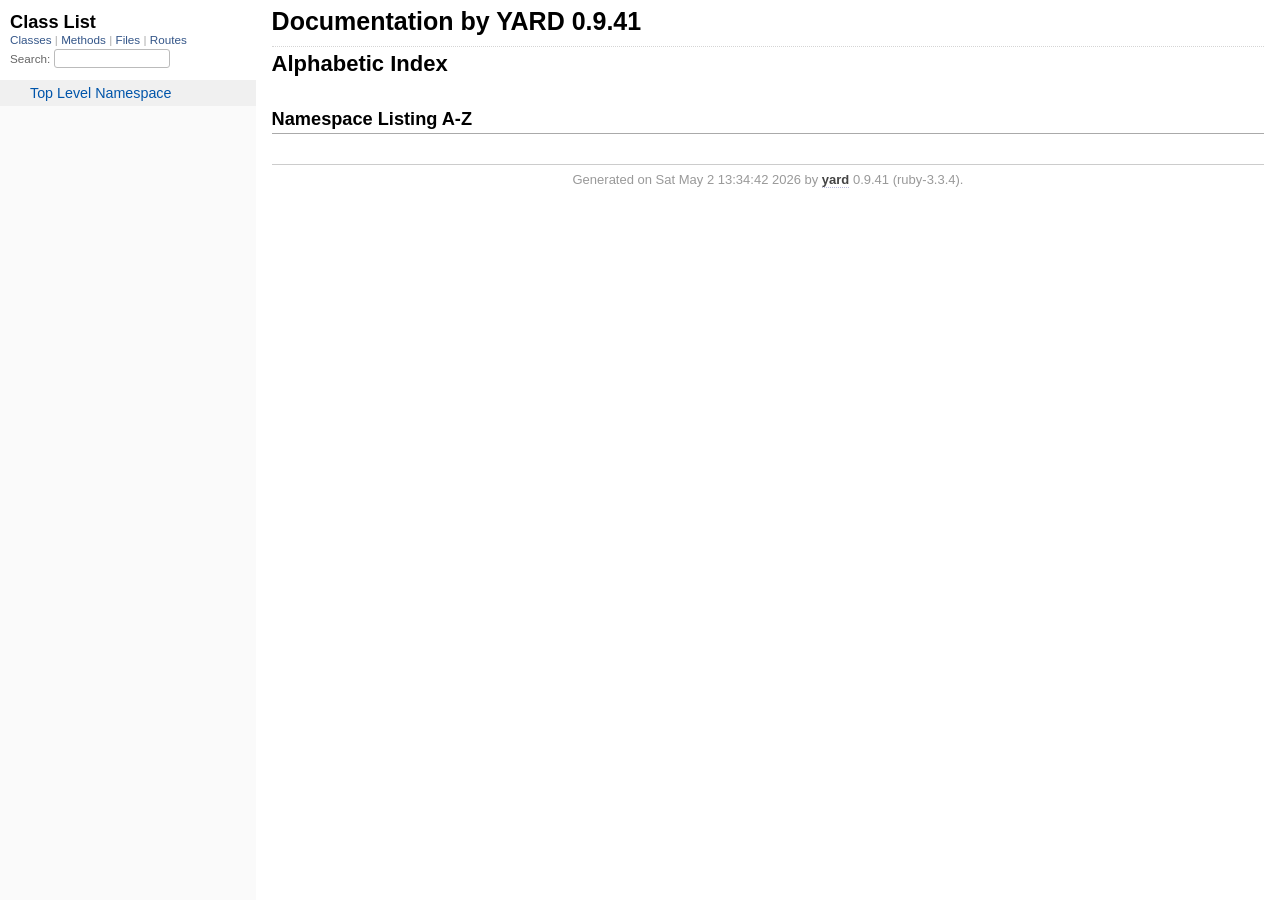
<file: .yardoc/doc/index.html>
<!DOCTYPE html>
<html>
  <head>
    <meta charset="utf-8">
<meta name="viewport" content="width=device-width, initial-scale=1.0">
<title>
  Documentation by YARD 0.9.41
  
</title>

  <link rel="stylesheet" href="css/style.css" type="text/css">

  <link rel="stylesheet" href="css/common.css" type="text/css">

<script type="text/javascript">
  pathId = null;
  relpath = '';
</script>


  <script type="text/javascript" charset="utf-8" src="js/jquery.js"></script>

  <script type="text/javascript" charset="utf-8" src="js/app.js"></script>

  <script type="text/javascript" charset="utf-8" src="js/custom.js"></script>


  </head>
  <body>
    <div class="nav_wrap">
      <iframe id="nav" src="class_list.html?1"></iframe>
      <div id="resizer"></div>
    </div>

    <div id="main" tabindex="-1">
      <div id="main_progress" aria-hidden="true"></div>
      <div id="header">
        <div id="menu">
  
</div>

        <div id="search">
  
    <a class="full_list_link" id="class_list_link"
        href="class_list.html">

        <svg width="24" height="24">
          <rect x="0" y="4" width="24" height="4" rx="1" ry="1"></rect>
          <rect x="0" y="12" width="24" height="4" rx="1" ry="1"></rect>
          <rect x="0" y="20" width="24" height="4" rx="1" ry="1"></rect>
        </svg>
    </a>
  
</div>
        <div class="clear"></div>
      </div>

      <div id="content"><h1 class="noborder title">Documentation by YARD 0.9.41</h1>
<div id="listing">
  <h1 class="alphaindex">Alphabetic Index</h1>
  
<div class="clear"></div>
<h2>Namespace Listing A-Z</h2>




<table>
  <tr>
    <td valign='top' width="33%">
      
    </td>
  </tr>
</table>

</div>

</div>

      <div id="footer">
  Generated on Sat May  2 13:34:42 2026 by
  <a href="https://yardoc.org" title="Yay! A Ruby Documentation Tool" target="_parent">yard</a>
  0.9.41 (ruby-3.3.4).
</div>

    </div>
  </body>
</html>
</file>
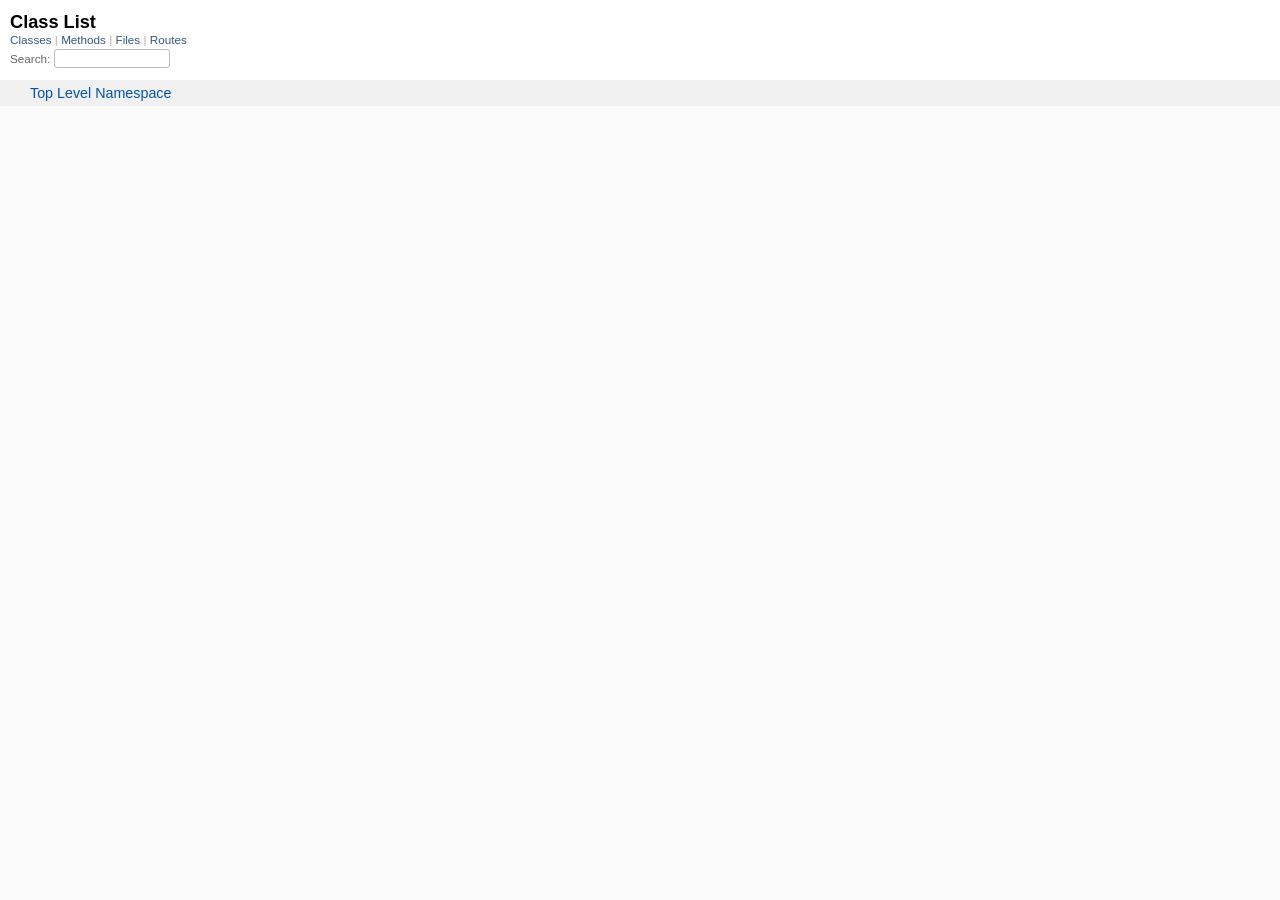
<file: .yardoc/doc/class_list.html>
<!DOCTYPE html>
<html >
  <head>
    <meta name="viewport" content="width=device-width, initial-scale=1.0">
    <meta charset="utf-8">
    
      <link rel="stylesheet" href="css/full_list.css" type="text/css" media="screen">
    
      <link rel="stylesheet" href="css/common.css" type="text/css" media="screen">
    

    
      <script type="text/javascript" charset="utf-8" src="js/jquery.js"></script>
    
      <script type="text/javascript" charset="utf-8" src="js/full_list.js"></script>
    

    <title>Class List</title>
    <base id="base_target" target="_parent">
  </head>
  <body>
    <div id="content">
      <div class="fixed_header">
        <h1 id="full_list_header">Class List</h1>
        <div id="full_list_nav">
          
            <span><a target="_self" href="class_list.html">
              Classes
            </a></span>
          
            <span><a target="_self" href="method_list.html">
              Methods
            </a></span>
          
            <span><a target="_self" href="file_list.html">
              Files
            </a></span>
          
            <span><a target="_self" href="route_list.html">
              Routes
            </a></span>
          
        </div>

        <div id="search">
          <label for="search-class">Search:</label>
          <input id="search-class" type="text">
        </div>
      </div>

      <ul id="full_list" class="class">
        <li id="object_" class="odd"><div class="item" style="padding-left:30px"><span class='object_link'><a href="top-level-namespace.html" title="Top Level Namespace (root)">Top Level Namespace</a></span></div></li>


      </ul>
    </div>
  </body>
</html>
</file>
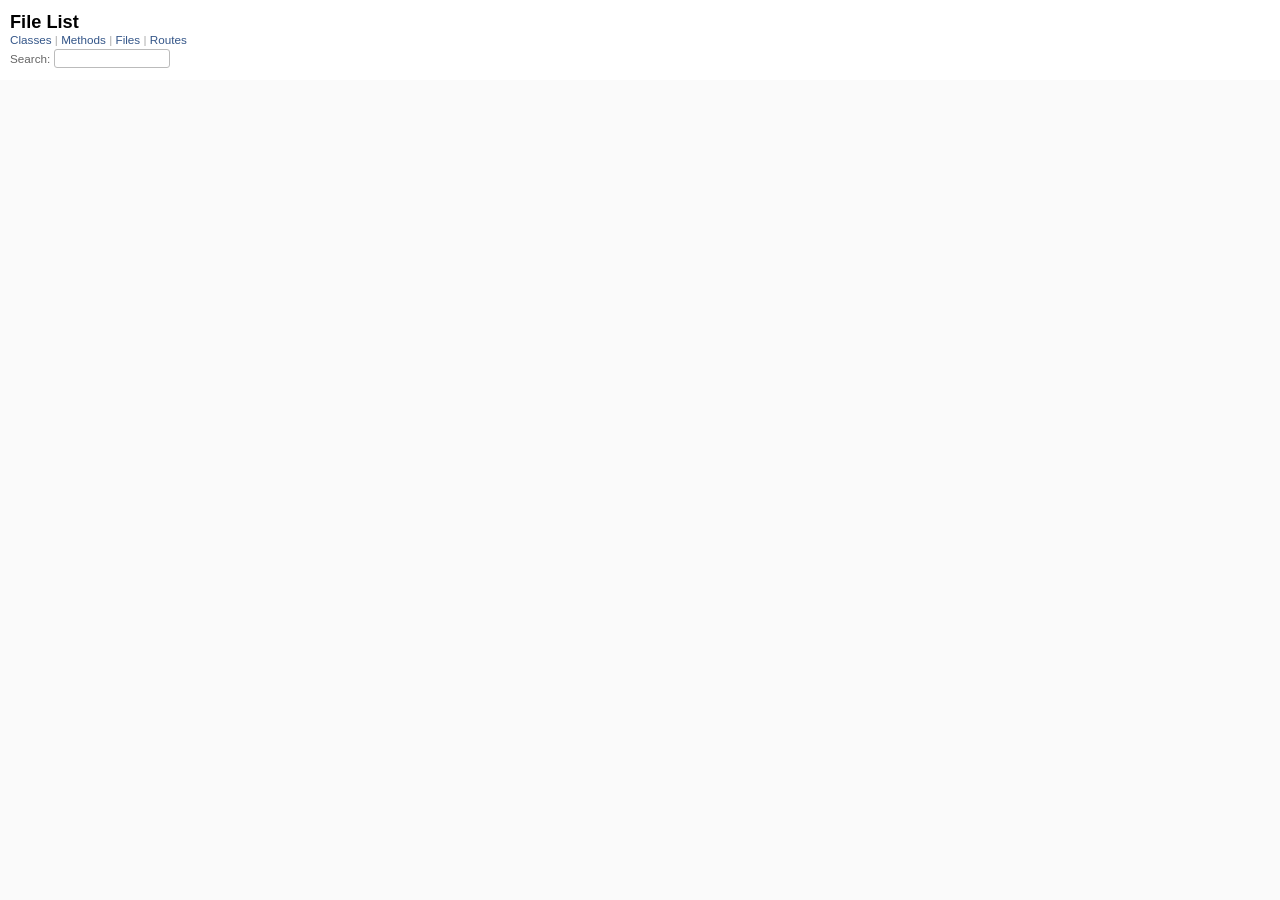
<file: .yardoc/doc/file_list.html>
<!DOCTYPE html>
<html >
  <head>
    <meta name="viewport" content="width=device-width, initial-scale=1.0">
    <meta charset="utf-8">
    
      <link rel="stylesheet" href="css/full_list.css" type="text/css" media="screen">
    
      <link rel="stylesheet" href="css/common.css" type="text/css" media="screen">
    

    
      <script type="text/javascript" charset="utf-8" src="js/jquery.js"></script>
    
      <script type="text/javascript" charset="utf-8" src="js/full_list.js"></script>
    

    <title>File List</title>
    <base id="base_target" target="_parent">
  </head>
  <body>
    <div id="content">
      <div class="fixed_header">
        <h1 id="full_list_header">File List</h1>
        <div id="full_list_nav">
          
            <span><a target="_self" href="class_list.html">
              Classes
            </a></span>
          
            <span><a target="_self" href="method_list.html">
              Methods
            </a></span>
          
            <span><a target="_self" href="file_list.html">
              Files
            </a></span>
          
            <span><a target="_self" href="route_list.html">
              Routes
            </a></span>
          
        </div>

        <div id="search">
          <label for="search-class">Search:</label>
          <input id="search-class" type="text">
        </div>
      </div>

      <ul id="full_list" class="file">
        


      </ul>
    </div>
  </body>
</html>
</file>
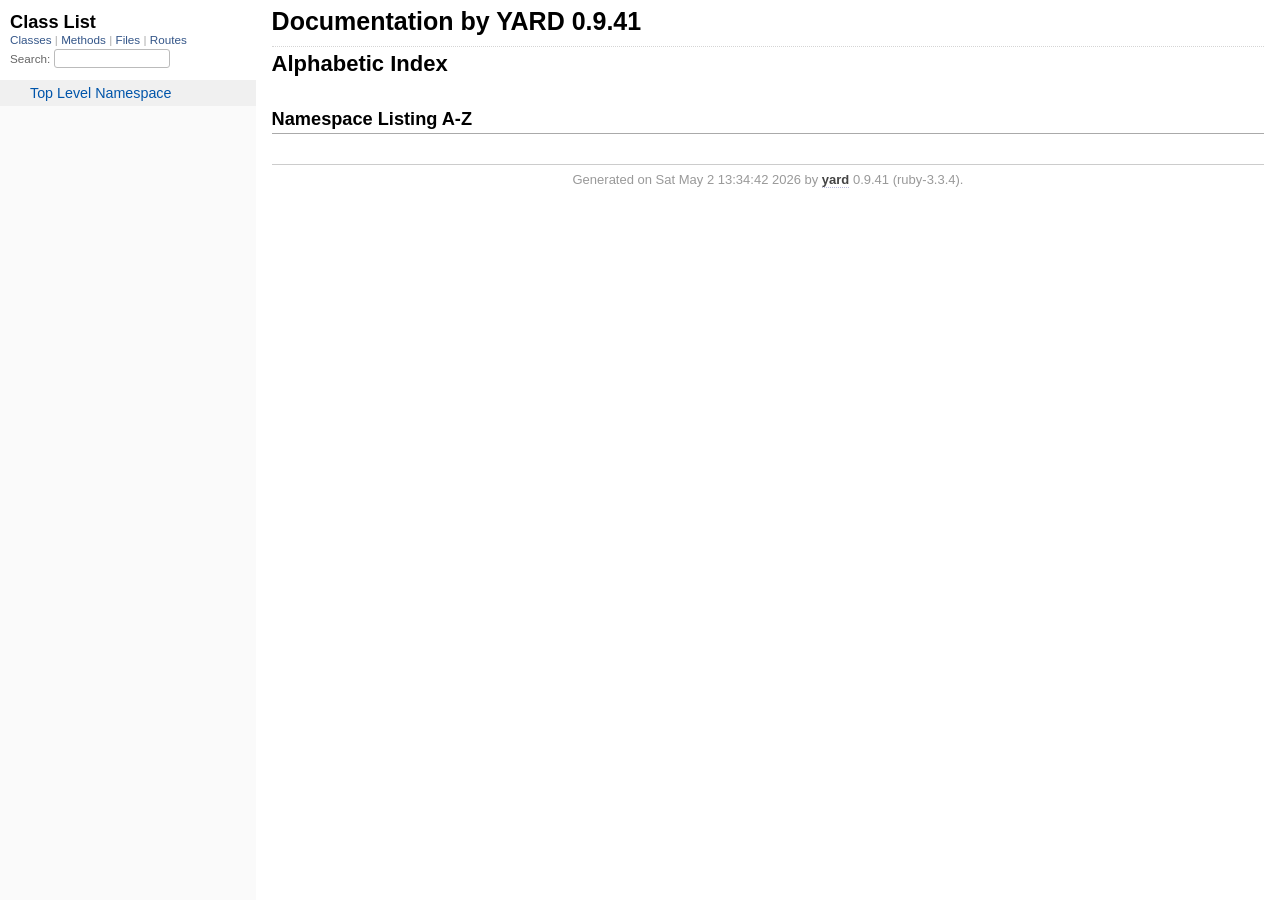
<file: .yardoc/doc/frames.html>
<!DOCTYPE html>
<html>
<head>
  <meta charset="utf-8">
	<title>Documentation by YARD 0.9.41</title>
</head>
<script type="text/javascript">
var mainUrl = 'index.html';
try {
    var match = decodeURIComponent(window.location.hash).match(/^#!(.+)/);
    var name = match ? match[1] : mainUrl;
    var url = new URL(name, location.href);
    window.top.location.replace(url.origin === location.origin ? name : mainUrl);
} catch (e) {
    window.top.location.replace(mainUrl);
}
</script>
<noscript>
  <h1>Oops!</h1>
  <h2>YARD requires JavaScript!</h2>
</noscript>
</html>
</file>
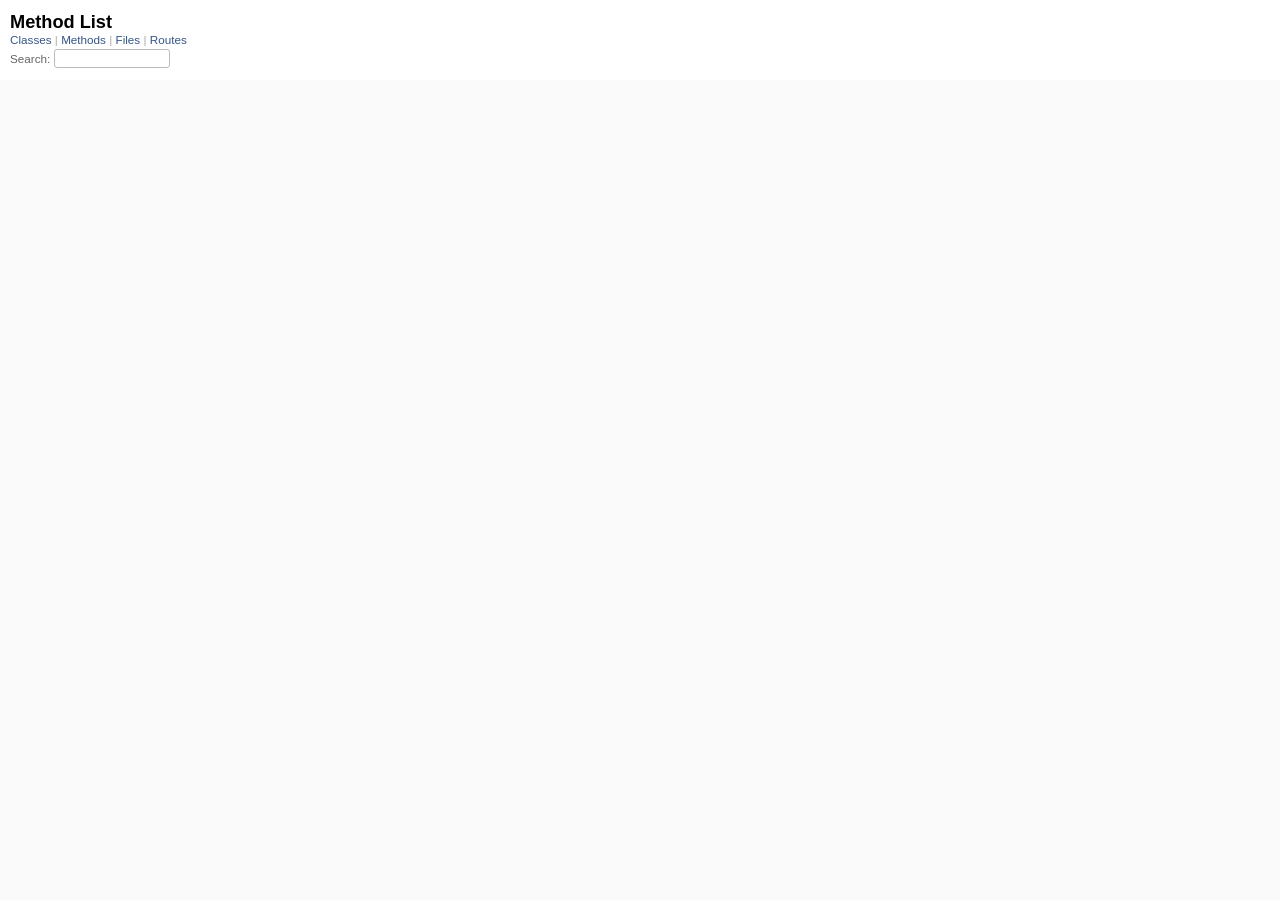
<file: .yardoc/doc/method_list.html>
<!DOCTYPE html>
<html >
  <head>
    <meta name="viewport" content="width=device-width, initial-scale=1.0">
    <meta charset="utf-8">
    
      <link rel="stylesheet" href="css/full_list.css" type="text/css" media="screen">
    
      <link rel="stylesheet" href="css/common.css" type="text/css" media="screen">
    

    
      <script type="text/javascript" charset="utf-8" src="js/jquery.js"></script>
    
      <script type="text/javascript" charset="utf-8" src="js/full_list.js"></script>
    

    <title>Method List</title>
    <base id="base_target" target="_parent">
  </head>
  <body>
    <div id="content">
      <div class="fixed_header">
        <h1 id="full_list_header">Method List</h1>
        <div id="full_list_nav">
          
            <span><a target="_self" href="class_list.html">
              Classes
            </a></span>
          
            <span><a target="_self" href="method_list.html">
              Methods
            </a></span>
          
            <span><a target="_self" href="file_list.html">
              Files
            </a></span>
          
            <span><a target="_self" href="route_list.html">
              Routes
            </a></span>
          
        </div>

        <div id="search">
          <label for="search-class">Search:</label>
          <input id="search-class" type="text">
        </div>
      </div>

      <ul id="full_list" class="method">
        


      </ul>
    </div>
  </body>
</html>
</file>
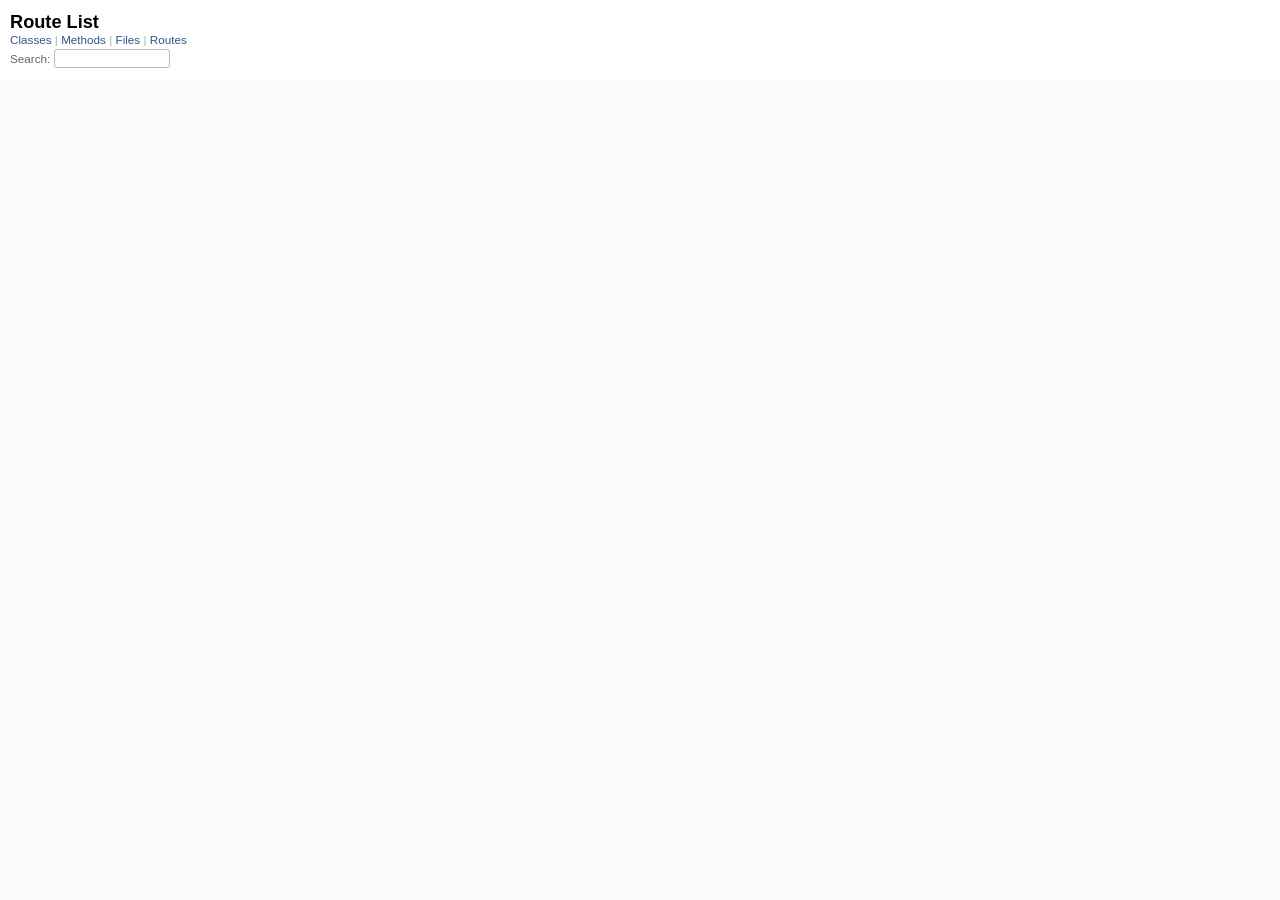
<file: .yardoc/doc/route_list.html>
<!DOCTYPE html>
<html >
  <head>
    <meta name="viewport" content="width=device-width, initial-scale=1.0">
    <meta charset="utf-8">
    
      <link rel="stylesheet" href="css/full_list.css" type="text/css" media="screen">
    
      <link rel="stylesheet" href="css/common.css" type="text/css" media="screen">
    

    
      <script type="text/javascript" charset="utf-8" src="js/jquery.js"></script>
    
      <script type="text/javascript" charset="utf-8" src="js/full_list.js"></script>
    

    <title>Route List</title>
    <base id="base_target" target="_parent">
  </head>
  <body>
    <div id="content">
      <div class="fixed_header">
        <h1 id="full_list_header">Route List</h1>
        <div id="full_list_nav">
          
            <span><a target="_self" href="class_list.html">
              Classes
            </a></span>
          
            <span><a target="_self" href="method_list.html">
              Methods
            </a></span>
          
            <span><a target="_self" href="file_list.html">
              Files
            </a></span>
          
            <span><a target="_self" href="route_list.html">
              Routes
            </a></span>
          
        </div>

        <div id="search">
          <label for="search-class">Search:</label>
          <input id="search-class" type="text">
        </div>
      </div>

      <ul id="full_list" class="class">
        


      </ul>
    </div>
  </body>
</html>
</file>
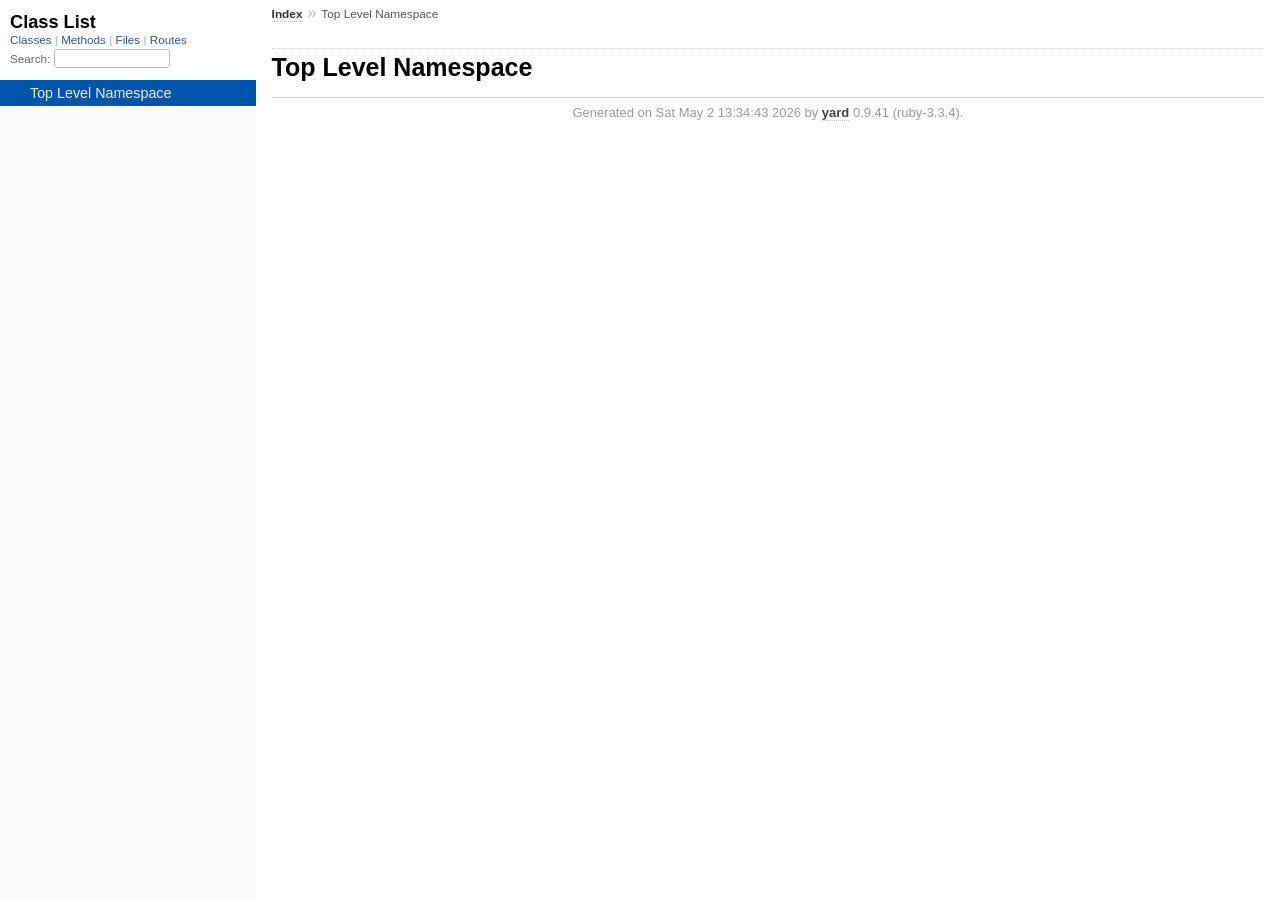
<file: .yardoc/doc/top-level-namespace.html>
<!DOCTYPE html>
<html>
  <head>
    <meta charset="utf-8">
<meta name="viewport" content="width=device-width, initial-scale=1.0">
<title>
  Top Level Namespace
  
    &mdash; Documentation by YARD 0.9.41
  
</title>

  <link rel="stylesheet" href="css/style.css" type="text/css">

  <link rel="stylesheet" href="css/common.css" type="text/css">

<script type="text/javascript">
  pathId = "";
  relpath = '';
</script>


  <script type="text/javascript" charset="utf-8" src="js/jquery.js"></script>

  <script type="text/javascript" charset="utf-8" src="js/app.js"></script>

  <script type="text/javascript" charset="utf-8" src="js/custom.js"></script>


  </head>
  <body>
    <div class="nav_wrap">
      <iframe id="nav" src="class_list.html?1"></iframe>
      <div id="resizer"></div>
    </div>

    <div id="main" tabindex="-1">
      <div id="main_progress" aria-hidden="true"></div>
      <div id="header">
        <div id="menu">
  
    <a href="_index.html">Index</a> &raquo;
    
    
    <span class="title">Top Level Namespace</span>
  
</div>

        <div id="search">
  
    <a class="full_list_link" id="class_list_link"
        href="class_list.html">

        <svg width="24" height="24">
          <rect x="0" y="4" width="24" height="4" rx="1" ry="1"></rect>
          <rect x="0" y="12" width="24" height="4" rx="1" ry="1"></rect>
          <rect x="0" y="20" width="24" height="4" rx="1" ry="1"></rect>
        </svg>
    </a>
  
</div>
        <div class="clear"></div>
      </div>

      <div id="content"><h1>Top Level Namespace
  
  
  
</h1>
<div class="box_info">
  

  
  
  
  
  

  

  
</div>










</div>

      <div id="footer">
  Generated on Sat May  2 13:34:43 2026 by
  <a href="https://yardoc.org" title="Yay! A Ruby Documentation Tool" target="_parent">yard</a>
  0.9.41 (ruby-3.3.4).
</div>

    </div>
  </body>
</html>
</file>
<file: .yardoc/doc/css/style.css>
html {
  width: 100%;
  height: 100%;
}
body {
  font-family: "Lucida Sans", "Lucida Grande", Verdana, Arial, sans-serif;
  font-size: 13px;
  width: 100%;
  margin: 0;
  padding: 0;
  display: flex;
}

#nav {
  position: relative;
  width: 100%;
  height: 100%;
  border: 0;
  border-right: 1px dotted #eee;
  overflow: auto;
}
.nav_wrap {
  margin: 0;
  padding: 0;
  width: 20%;
  height: 100%;
  position: relative;
  display: flex;
  flex-shrink: 0;
}
#resizer {
  position: absolute;
  right: -5px;
  top: 0;
  width: 10px;
  height: 100%;
  cursor: col-resize;
  z-index: 9999;
}
#main {
  flex: 5 1;
  outline: none;
  position: relative;
  background: #fff;
  padding: 1.2em;
  padding-top: 0.2em;
  box-sizing: border-box;
}
#main_progress {
  position: absolute;
  top: 0;
  left: 0;
  width: 100%;
  height: 3px;
  overflow: hidden;
  opacity: 0;
  z-index: 20;
  pointer-events: none;
  transition: opacity 0.18s ease;
}
#main_progress::before {
  content: "";
  display: block;
  width: 35%;
  height: 100%;
  background: linear-gradient(90deg, #1b6ac9 0%, #4ea3ff 100%);
  transform: translateX(-120%);
}
#main.loading #main_progress {
  opacity: 1;
}
#main.loading #main_progress::before {
  animation: yard-progress-slide 1s ease-in-out infinite;
}

@keyframes yard-progress-slide {
  0% { transform: translateX(-120%); }
  100% { transform: translateX(320%); }
}

@media (max-width: 920px) {
  body { display: block; }
  .nav_wrap { width: 80vw !important; top: 0; right: 0; overflow: visible; position: absolute; }
  #resizer { display: none; }
  #nav {
    z-index: 9999;
    background: #fff;
    display: none;
    position: absolute;
    top: 40px;
    right: 12px;
    width: 500px;
    max-width: 80%;
    height: 80%;
    overflow-y: scroll;
    border: 1px solid #999;
    border-collapse: collapse;
    box-shadow: -7px 5px 25px #aaa;
    border-radius: 2px;
  }
}

@media (min-width: 920px) {
  body { height: 100%; overflow: hidden; }
  #main { height: 100%; overflow: auto; }
  #search { display: none; }
}

@media (max-width: 320px) {
  body { height: 100%; overflow: hidden; overflow-wrap: break-word; }
  #main { height: 100%; overflow: auto; }
}

#main img { max-width: 100%; }
h1 { font-size: 25px; margin: 1em 0 0.5em; padding-top: 4px; border-top: 1px dotted #d5d5d5; }
h1.noborder { border-top: 0px; margin-top: 0; padding-top: 4px; }
h1.title { margin-bottom: 10px; }
h1.alphaindex { margin-top: 0; font-size: 22px; }
h2 {
  padding: 0;
  padding-bottom: 3px;
  border-bottom: 1px #aaa solid;
  font-size: 1.4em;
  margin: 1.8em 0 0.5em;
  position: relative;
}
h2 small { font-weight: normal; font-size: 0.7em; display: inline; position: absolute; right: 0; }
h2 small a {
  display: block;
  height: 20px;
  border: 1px solid #aaa;
  border-bottom: 0;
  border-top-left-radius: 5px;
  background: #f8f8f8;
  position: relative;
  padding: 2px 7px;
}
a { font-weight: 550; }
.clear { clear: both; }
.inline { display: inline; }
.inline p:first-child { display: inline; }
.docstring, .tags, #filecontents { font-size: 15px; line-height: 1.5145em; }
.docstring p > code, .docstring p > tt, .tags p > code, .tags p > tt {
  color: #c7254e; background: #f9f2f4; padding: 2px 4px; font-size: 1em;
  border-radius: 4px;
}
.docstring h1, .docstring h2, .docstring h3, .docstring h4 { padding: 0; border: 0; border-bottom: 1px dotted #bbb; }
.docstring h1 { font-size: 1.2em; }
.docstring h2 { font-size: 1.1em; }
.docstring h3, .docstring h4 { font-size: 1em; border-bottom: 0; padding-top: 10px; }
.summary_desc .object_link a, .docstring .object_link a {
  font-family: monospace; font-size: 1.05em;
  color: #05a; background: #EDF4FA; padding: 2px 4px; font-size: 1em;
  border-radius: 4px;
}
.rdoc-term { padding-right: 25px; font-weight: bold; }
.rdoc-list p { margin: 0; padding: 0; margin-bottom: 4px; }
.summary_desc pre.code .object_link a, .docstring pre.code .object_link a {
  padding: 0px; background: inherit; color: inherit; border-radius: inherit;
}

/* style for <table> */
#filecontents table, .docstring table { border-collapse: collapse; }
#filecontents table th, #filecontents table td,
.docstring table th, .docstring table td { border: 1px solid #ccc; padding: 8px; padding-right: 17px; }
#filecontents table tr:nth-child(odd),
.docstring table tr:nth-child(odd) { background: #eee; }
#filecontents table tr:nth-child(even),
.docstring table tr:nth-child(even) { background: #fff; }
#filecontents table th, .docstring table th { background: #fff; }

/* style for <ul> */
#filecontents li > p, .docstring li > p { margin: 0px; }
#filecontents ul, .docstring ul { padding-left: 20px; }
/* style for <dl> */
#filecontents dl, .docstring dl { border: 1px solid #ccc; }
#filecontents dt, .docstring dt { background: #ddd; font-weight: bold; padding: 3px 5px; }
#filecontents dd, .docstring dd { padding: 5px 0px; margin-left: 18px; }
#filecontents dd > p, .docstring dd > p { margin: 0px; }

.note {
  color: #222;
  margin: 20px 0;
  padding: 10px;
  border: 1px solid #eee;
  border-radius: 3px;
  display: block;
}
.docstring .note {
  border-left-color: #ccc;
  border-left-width: 5px;
}
.note.todo { background: #ffffc5; border-color: #ececaa; }
.note.returns_void { background: #efefef; }
.note.deprecated { background: #ffe5e5; border-color: #e9dada; }
.note.title.deprecated { background: #ffe5e5; border-color: #e9dada; }
.note.private { background: #ffffc5; border-color: #ececaa; }
.note.title { padding: 3px 6px; font-size: 0.9em; font-family: "Lucida Sans", "Lucida Grande", Verdana, Arial, sans-serif; display: inline; }
.summary_signature + .note.title { margin-left: 7px; }
h1 .note.title { font-size: 0.5em; font-weight: normal; padding: 3px 5px; position: relative; top: -3px; text-transform: capitalize; }
.note.title { background: #efefef; }
.note.title.constructor { color: #fff; background: #6a98d6; border-color: #6689d6; }
.note.title.writeonly { color: #fff; background: #45a638; border-color: #2da31d; }
.note.title.readonly { color: #fff; background: #6a98d6; border-color: #6689d6; }
.note.title.private { background: #d5d5d5; border-color: #c5c5c5; }
.note.title.not_defined_here { background: transparent; border: none; font-style: italic; }
.discussion .note { margin-top: 6px; }
.discussion .note:first-child { margin-top: 0; }

h3.inherited {
  font-style: italic;
  font-family: "Lucida Sans", "Lucida Grande", Verdana, Arial, sans-serif;
  font-weight: normal;
  padding: 0;
  margin: 0;
  margin-top: 12px;
  margin-bottom: 3px;
  font-size: 13px;
}
p.inherited {
  padding: 0;
  margin: 0;
  margin-left: 25px;
}

.box_info dl {
  margin: 0;
  border: 0;
  width: 100%;
  font-size: 1em;
  display: flex;
}
.box_info dl dt {
  flex-shrink: 0;
  width: 100px;
  text-align: right;
  font-weight: bold;
  border: 1px solid #aaa;
  border-width: 1px 0px 0px 1px;
  padding: 6px 0;
  padding-right: 10px;
}
.box_info dl dd {
  flex-grow: 1;
  max-width: 420px;
  padding: 6px 0;
  padding-right: 20px;
  border: 1px solid #aaa;
  border-width: 1px 1px 0 0;
  overflow: hidden;
  position: relative;
}
.box_info dl:last-child > * {
  border-bottom: 1px solid #aaa;
}
.box_info dl:nth-child(odd) > * { background: #eee; }
.box_info dl:nth-child(even) > * { background: #fff; }
.box_info dl > * { margin: 0; }

ul.toplevel { list-style: none; padding-left: 0; font-size: 1.1em; }
.index_inline_list { padding-left: 0; font-size: 1.1em; }

.index_inline_list li {
  list-style: none;
  display: inline-block;
  padding: 0 12px;
  line-height: 30px;
  margin-bottom: 5px;
}

dl.constants { margin-left: 10px; }
dl.constants dt { font-weight: bold; font-size: 1.1em; margin-bottom: 5px; }
dl.constants.compact dt { display: inline-block; font-weight: normal }
dl.constants dd { width: 75%; white-space: pre; font-family: monospace; margin-bottom: 18px; }
dl.constants .docstring .note:first-child { margin-top: 5px; }

.summary_desc {
  margin-left: 32px;
  display: block;
  font-family: sans-serif;
  font-size: 1.1em;
  margin-top: 8px;
  line-height: 1.5145em;
  margin-bottom: 0.8em;
}
.summary_desc tt { font-size: 0.9em; }
dl.constants .note { padding: 2px 6px; padding-right: 12px; margin-top: 6px; }
dl.constants .docstring { margin-left: 32px; font-size: 0.9em; font-weight: normal; }
dl.constants .tags { padding-left: 32px; font-size: 0.9em; line-height: 0.8em; }
dl.constants .discussion *:first-child { margin-top: 0; }
dl.constants .discussion *:last-child { margin-bottom: 0; }

.method_details { border-top: 1px dotted #ccc; margin-top: 25px; padding-top: 0; }
.method_details.first { border: 0; margin-top: 5px; }
.method_details.first h3.signature { margin-top: 1em; }
p.signature, h3.signature {
  font-size: 1.1em; font-weight: normal; font-family: Monaco, Consolas, Courier, monospace;
  padding: 6px 10px; margin-top: 1em;
  background: #E8F4FF; border: 1px solid #d8d8e5; border-radius: 5px;
}
p.signature tt,
h3.signature tt { font-family: Monaco, Consolas, Courier, monospace; }
p.signature .overload,
h3.signature .overload { display: block; }
p.signature .extras,
h3.signature .extras { font-weight: normal; font-family: sans-serif; color: #444; font-size: 1em; }
p.signature .not_defined_here,
h3.signature .not_defined_here,
p.signature .aliases,
h3.signature .aliases { display: block; font-weight: normal; font-size: 0.9em; font-family: sans-serif; margin-top: 0px; color: #555; }
p.signature .aliases .names,
h3.signature .aliases .names { font-family: Monaco, Consolas, Courier, monospace; font-weight: bold; color: #000; font-size: 1.2em; }

.tags .tag_title { font-size: 1.05em; margin-bottom: 0; font-weight: bold; }
.tags .tag_title tt { color: initial; padding: initial; background: initial; }
.tags ul { margin-top: 5px; padding-left: 30px; list-style: square; }
.tags ul li { margin-bottom: 3px; }
.tags ul .name { font-family: monospace; font-weight: bold; }
.tags ul .note { padding: 3px 6px; }
.tags { margin-bottom: 12px; }

.tags .examples .tag_title { margin-bottom: 10px; font-weight: bold; }
.tags .examples .inline p { padding: 0; margin: 0; font-weight: bold; font-size: 1em; }
.tags .examples .inline p:before { content: "▸"; font-size: 1em; margin-right: 5px; }

.tags .overload .overload_item { list-style: none; margin-bottom: 25px; }
.tags .overload .overload_item .signature {
  padding: 2px 8px;
  background: #F1F8FF; border: 1px solid #d8d8e5; border-radius: 3px;
}
.tags .overload .signature { margin-left: -15px; font-family: monospace; display: block; font-size: 1.1em; }
.tags .overload .docstring { margin-top: 15px; }

.defines { display: none; }

#method_missing_details .notice.this { position: relative; top: -8px; color: #888; padding: 0; margin: 0; }

.showSource { font-size: 0.9em; }
.showSource a, .showSource a:visited { text-decoration: none; color: #666; }

#content a, #content a:visited { text-decoration: none; color: #05a; }
#content a:hover { background: #ffffa5; }

ul.summary {
  list-style: none;
  font-family: monospace;
  font-size: 1em;
  line-height: 1.5em;
  padding-left: 0px;
}
ul.summary a, ul.summary a:visited {
  text-decoration: none; font-size: 1.1em;
}
ul.summary li { margin-bottom: 5px; }
.summary_signature { padding: 4px 8px; background: #f8f8f8; border: 1px solid #f0f0f0; border-radius: 5px; }
.summary_signature:hover { background: #CFEBFF; border-color: #A4CCDA; cursor: pointer; }
.summary_signature.deprecated { background: #ffe5e5; border-color: #e9dada; }
ul.summary.compact li { display: inline-block; margin: 0px 5px 0px 0px; line-height: 2.6em;}
ul.summary.compact .summary_signature { padding: 5px 7px; padding-right: 4px; }
#content .summary_signature:hover a,
#content .summary_signature:hover a:visited {
  background: transparent;
  color: #049;
}

p.inherited a { font-family: monospace; font-size: 0.9em; }
p.inherited { word-spacing: 5px; font-size: 1.2em; }

p.children { font-size: 1.2em; }
p.children a { font-size: 0.9em; }
p.children strong { font-size: 0.8em; }
p.children strong.modules { padding-left: 5px; }

ul.fullTree { display: none; padding-left: 0; list-style: none; margin-left: 0; margin-bottom: 10px; }
ul.fullTree ul { margin-left: 0; padding-left: 0; list-style: none; }
ul.fullTree li { text-align: center; padding-top: 18px; padding-bottom: 12px; background: url([data-uri]) no-repeat top center; }
ul.fullTree li:first-child { padding-top: 0; background: transparent; }
ul.fullTree li:last-child { padding-bottom: 0; }
.showAll ul.fullTree { display: block; }
.showAll .inheritName { display: none; }

#search { position: absolute; right: 12px; top: 0px; z-index: 9000; }
#search a {
  display: block; float: left;
  padding: 4px 8px; text-decoration: none; color: #05a; fill: #05a;
  border: 1px solid #d8d8e5;
  border-bottom-left-radius: 3px; border-bottom-right-radius: 3px;
  background: #F1F8FF;
  box-shadow: -1px 1px 3px #ddd;
}
#search a:hover { background: #f5faff; color: #06b; fill: #06b; }
#search a.active {
  background: #568; padding-bottom: 20px; color: #fff; fill: #fff;
  border: 1px solid #457;
  border-top-left-radius: 5px; border-top-right-radius: 5px;
}
#search a.inactive { color: #999; fill: #999; }
.inheritanceTree, .toggleDefines {
  float: right;
  border-left: 1px solid #aaa;
  position: absolute; top: 0; right: 0;
  height: 100%;
  background: #f6f6f6;
  padding: 5px;
  min-width: 55px;
  text-align: center;
}

#menu { font-size: 1.3em; color: #bbb; }
#menu .title, #menu a { font-size: 0.7em; }
#menu .title a { font-size: 1em; }
#menu .title { color: #555; }
#menu a, #menu a:visited { color: #333; text-decoration: none; border-bottom: 1px dotted #bbd; }
#menu a:hover { color: #05a; }

#footer { margin-top: 15px; border-top: 1px solid #ccc; text-align: center; padding: 7px 0; color: #999; }
#footer a, #footer a:visited { color: #444; text-decoration: none; border-bottom: 1px dotted #bbd; }
#footer a:hover { color: #05a; }

#listing ul.alpha { font-size: 1.1em; }
#listing ul.alpha { margin: 0; padding: 0; padding-bottom: 10px; list-style: none; }
#listing ul.alpha li.letter { font-size: 1.4em; padding-bottom: 10px; }
#listing ul.alpha ul { margin: 0; padding-left: 15px; }
#listing ul small { color: #666; font-size: 0.7em; }

li.r1 { background: #f0f0f0; }
li.r2 { background: #fafafa; }

#content ul.summary li.deprecated .summary_signature a,
#content ul.summary li.deprecated .summary_signature a:visited { text-decoration: line-through; font-style: italic; }

#toc {
  position: relative;
  float: right;
  overflow-x: auto;
  right: -3px;
  margin-left: 20px;
  margin-bottom: 20px;
  padding: 20px; padding-right: 30px;
  max-width: 300px;
  z-index: 5000;
  background: #fefefe;
  border: 1px solid #ddd;
  box-shadow: -2px 2px 6px #bbb;
}
#toc .title { margin: 0; }
#toc ol { padding-left: 1.8em; }
#toc li { font-size: 1.1em; line-height: 1.7em; }
#toc > ol > li { font-size: 1.1em; font-weight: bold; }
#toc ol > li > ol { font-size: 0.9em; }
#toc ol ol > li > ol { padding-left: 2.3em; }
#toc ol + li { margin-top: 0.3em; }
#toc.hidden { padding: 10px; background: #fefefe; box-shadow: none; }
#toc.hidden:hover { background: #fafafa; }
#filecontents h1 + #toc.nofloat { margin-top: 0; }
@media (max-width: 560px) {
  #toc {
    margin-left: 0;
    margin-top: 16px;
    float: none;
    max-width: none;
  }
}

/* syntax highlighting */
.source_code { display: none; padding: 3px 8px; border-left: 8px solid #ddd; margin-top: 5px; }
#filecontents pre.code, .docstring pre.code, .source_code pre { font-family: monospace; }
#filecontents pre.code, .docstring pre.code { display: block; }
.source_code .lines { padding-right: 12px; color: #555; text-align: right; }
#filecontents pre.code, .docstring pre.code,
.tags pre.example {
  padding: 9px 14px;
  margin-top: 4px;
  border: 1px solid #e1e1e8;
  background: #f7f7f9;
  border-radius: 4px;
  font-size: 1em;
  overflow-x: auto;
  line-height: 1.2em;
}
pre.code { color: #000; tab-size: 2; }
pre.code .info.file { color: #555; }
pre.code .val { color: #036A07; }
pre.code .tstring_content,
pre.code .heredoc_beg, pre.code .heredoc_end,
pre.code .qwords_beg, pre.code .qwords_end, pre.code .qwords_sep,
pre.code .words_beg, pre.code .words_end, pre.code .words_sep,
pre.code .qsymbols_beg, pre.code .qsymbols_end, pre.code .qsymbols_sep,
pre.code .symbols_beg, pre.code .symbols_end, pre.code .symbols_sep,
pre.code .tstring, pre.code .dstring { color: #036A07; }
pre.code .fid, pre.code .rubyid_new, pre.code .rubyid_to_s,
pre.code .rubyid_to_sym, pre.code .rubyid_to_f,
pre.code .dot + pre.code .id,
pre.code .rubyid_to_i pre.code .rubyid_each { color: #0085FF; }
pre.code .comment { color: #0066FF; }
pre.code .const, pre.code .constant { color: #585CF6; }
pre.code .label,
pre.code .symbol { color: #C5060B; }
pre.code .kw,
pre.code .rubyid_require,
pre.code .rubyid_extend,
pre.code .rubyid_include { color: #0000FF; }
pre.code .ivar { color: #318495; }
pre.code .gvar,
pre.code .rubyid_backref,
pre.code .rubyid_nth_ref { color: #6D79DE; }
pre.code .regexp, .dregexp { color: #036A07; }
pre.code a { border-bottom: 1px dotted #bbf; }
/* inline code */
*:not(pre) > code {
	padding: 1px 3px 1px 3px;
	border: 1px solid #E1E1E8;
	background: #F7F7F9;
	border-radius: 4px;
}

/* Color fix for links */
#content .summary_desc pre.code .id > .object_link a, /* identifier */
#content .docstring pre.code .id > .object_link a { color: #0085FF; }
#content .summary_desc pre.code .const > .object_link a, /* constant */
#content .docstring pre.code .const > .object_link a { color: #585CF6; }
</file>
<file: .yardoc/doc/css/common.css>
/* Override this file with custom rules */
</file>
<file: .yardoc/doc/css/full_list.css>
body {
  margin: 0;
  font-family: "Lucida Sans", "Lucida Grande", Verdana, Arial, sans-serif;
  font-size: 13px;
  height: 101%;
  overflow-x: hidden;
  background: #fafafa;
}

h1 { padding: 12px 10px; padding-bottom: 0; margin: 0; font-size: 1.4em; }
.clear { clear: both; }
.fixed_header { position: fixed; background: #fff; width: 100%; padding-bottom: 10px; margin-top: 0; top: 0; z-index: 9999; height: 70px; }
#search { position: absolute; right: 5px; top: 9px; padding-left: 24px; }
#content.insearch #search, #content.insearch #noresults { background: url([data-uri]) no-repeat center left; }
#full_list { padding: 0; list-style: none; margin-left: 0; margin-top: 80px; font-size: 1.1em; }
#full_list ul { padding: 0; }
#full_list li { padding: 0; margin: 0; list-style: none; }
#full_list li .item { padding: 5px 5px 5px 12px; }
#noresults { padding: 7px 12px; background: #fff; }
#content.insearch #noresults { margin-left: 7px; }
li.collapsed ul { display: none; }
li a.toggle { cursor: default; position: relative; left: -5px; top: 4px; text-indent: -999px; width: 10px; height: 9px; margin-left: -10px; display: block; float: left; background: url([data-uri]) no-repeat bottom left; }
li.collapsed a.toggle { cursor: default; background-position: top left; }
li { color: #666; cursor: pointer; }
li.deprecated { text-decoration: line-through; font-style: italic; }
li.odd { background: #f0f0f0; }
li.even { background: #fafafa; }
.item:hover { background: #ddd; }
li small:before { content: "("; }
li small:after { content: ")"; }
li small.search_info { display: none; }
a, a:visited { text-decoration: none; color: #05a; }
li.clicked > .item { background: #05a; color: #ccc; }
li.clicked > .item a, li.clicked > .item a:visited { color: #eee; }
li.clicked > .item a.toggle { opacity: 0.5; background-position: bottom right; }
li.collapsed.clicked a.toggle { background-position: top right; }
#search input { border: 1px solid #bbb; border-radius: 3px; }
#full_list_nav { margin-left: 10px; font-size: 0.9em; display: block; color: #aaa; }
#full_list_nav a, #nav a:visited { color: #358; }
#full_list_nav a:hover { background: transparent; color: #5af; }
#full_list_nav span:after { content: ' | '; }
#full_list_nav span:last-child:after { content: ''; }

#content h1 { margin-top: 0; }
li { white-space: nowrap; cursor: normal; }
li small { display: block; font-size: 0.8em; }
li small:before { content: ""; }
li small:after { content: ""; }
li small.search_info { display: none; }
#search { width: 170px; position: static; margin: 3px; margin-left: 10px; font-size: 0.9em; color: #666; padding-left: 0; padding-right: 24px; }
#content.insearch #search { background-position: center right; }
#search input { width: 110px; }

#full_list.insearch ul { display: block; }
#full_list.insearch .item { display: none; }
#full_list.insearch .found { display: block; padding-left: 11px !important; }
#full_list.insearch li a.toggle { display: none; }
#full_list.insearch li small.search_info { display: block; }
</file>
